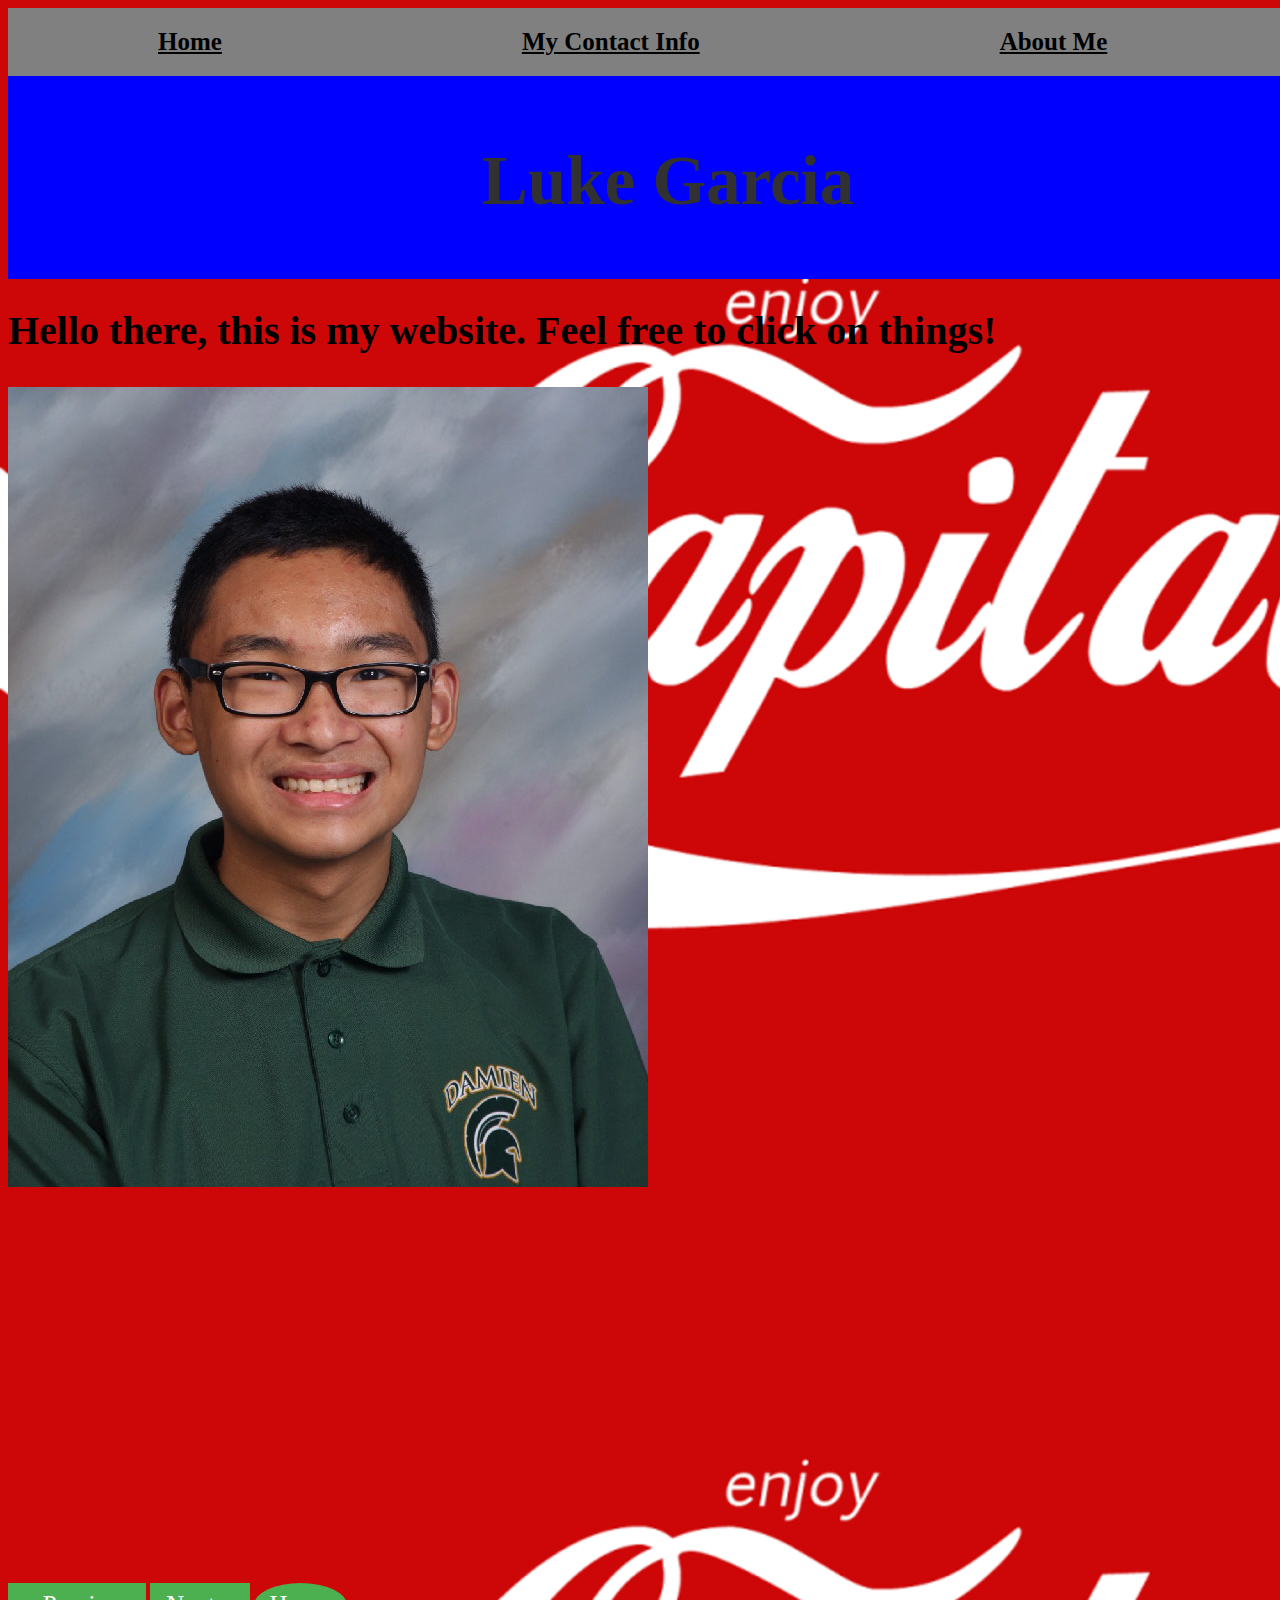
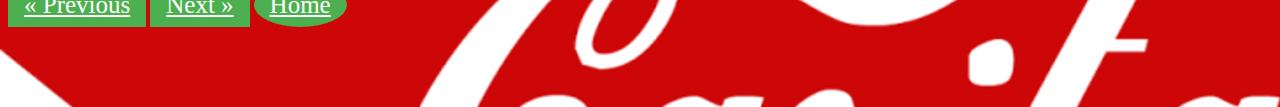
<file: index.html>
<html>

<body>



 <head>
 
 <link rel="stylesheet" href="mysheet.css">
 
 <title> Some Loser's Website </title>
 </head>
 
 </body>
 

  
 <body>
<div class="topnav">

<a href="mysite.html">Home</a>
<a href="mycontactinfo.html">My Contact Info</a>
<a href="aboutme.html">About Me</a>
<a href="portfolio.html">Portfolio</a>
</div>
 
 <div class="textchange">
 
 <h1> Luke Garcia </h1>
 

 
 </div>
 
 <br> <br> <br> <br> <br> <br> <br> <br>  <br> <br> <br>
 
 <h2> Hello there, this is my website. Feel free to click on things! </h2>

 <div class"self"> 

 <img src= "Luke.JPG">
 </div>
 
 </body>


<body>

<div>

 <br> <br> <br> <br> <br> <br> <br> <br>  <br> <br> <br> <br> <br> <br> <br> <br> <br> <br> <br>  <br> <br> <br>
 
 <a href="portfolio.html" class="previous">&laquo; Previous</a>
<a href="mycontactinfo.html" class="next">Next &raquo;</a>

<a href="mysite.html" class="next round"> Home</a>

 </div>
 <br><br><br><br>
 </body>
 
 </html>
</file>
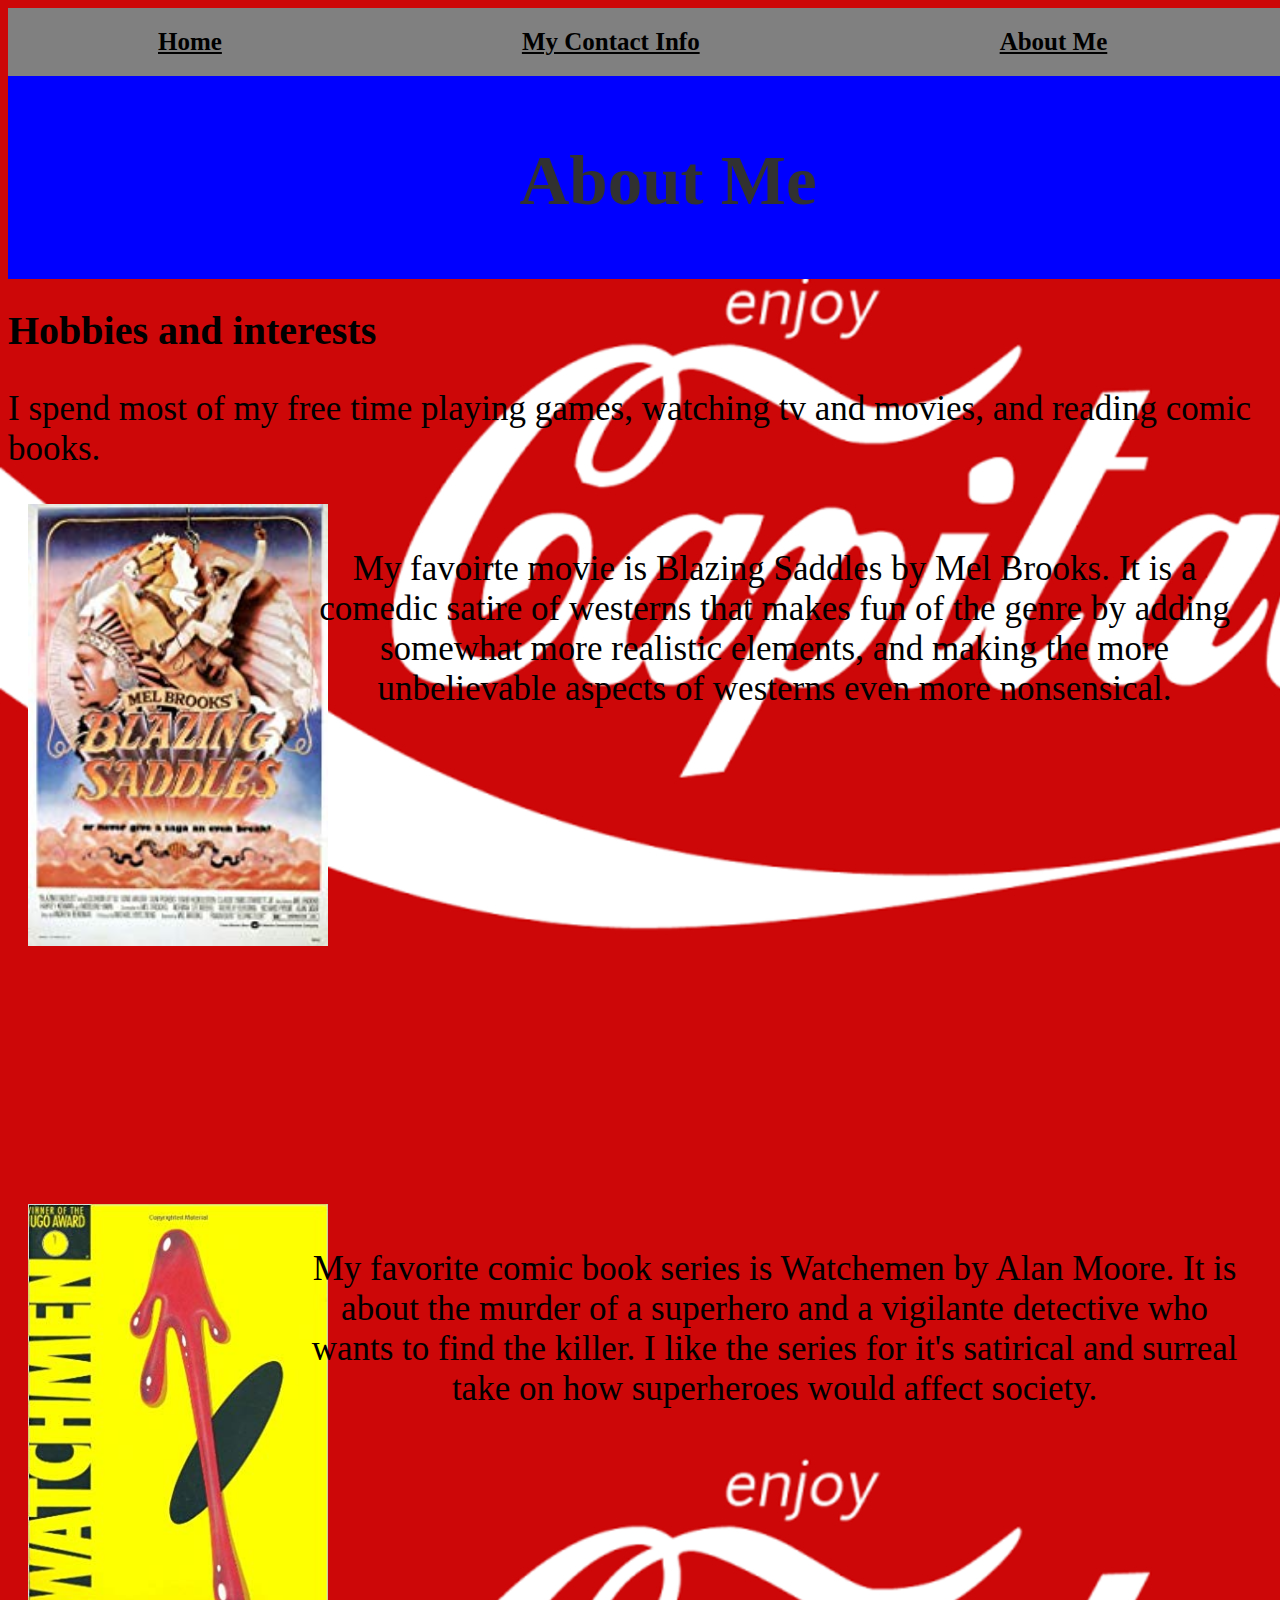
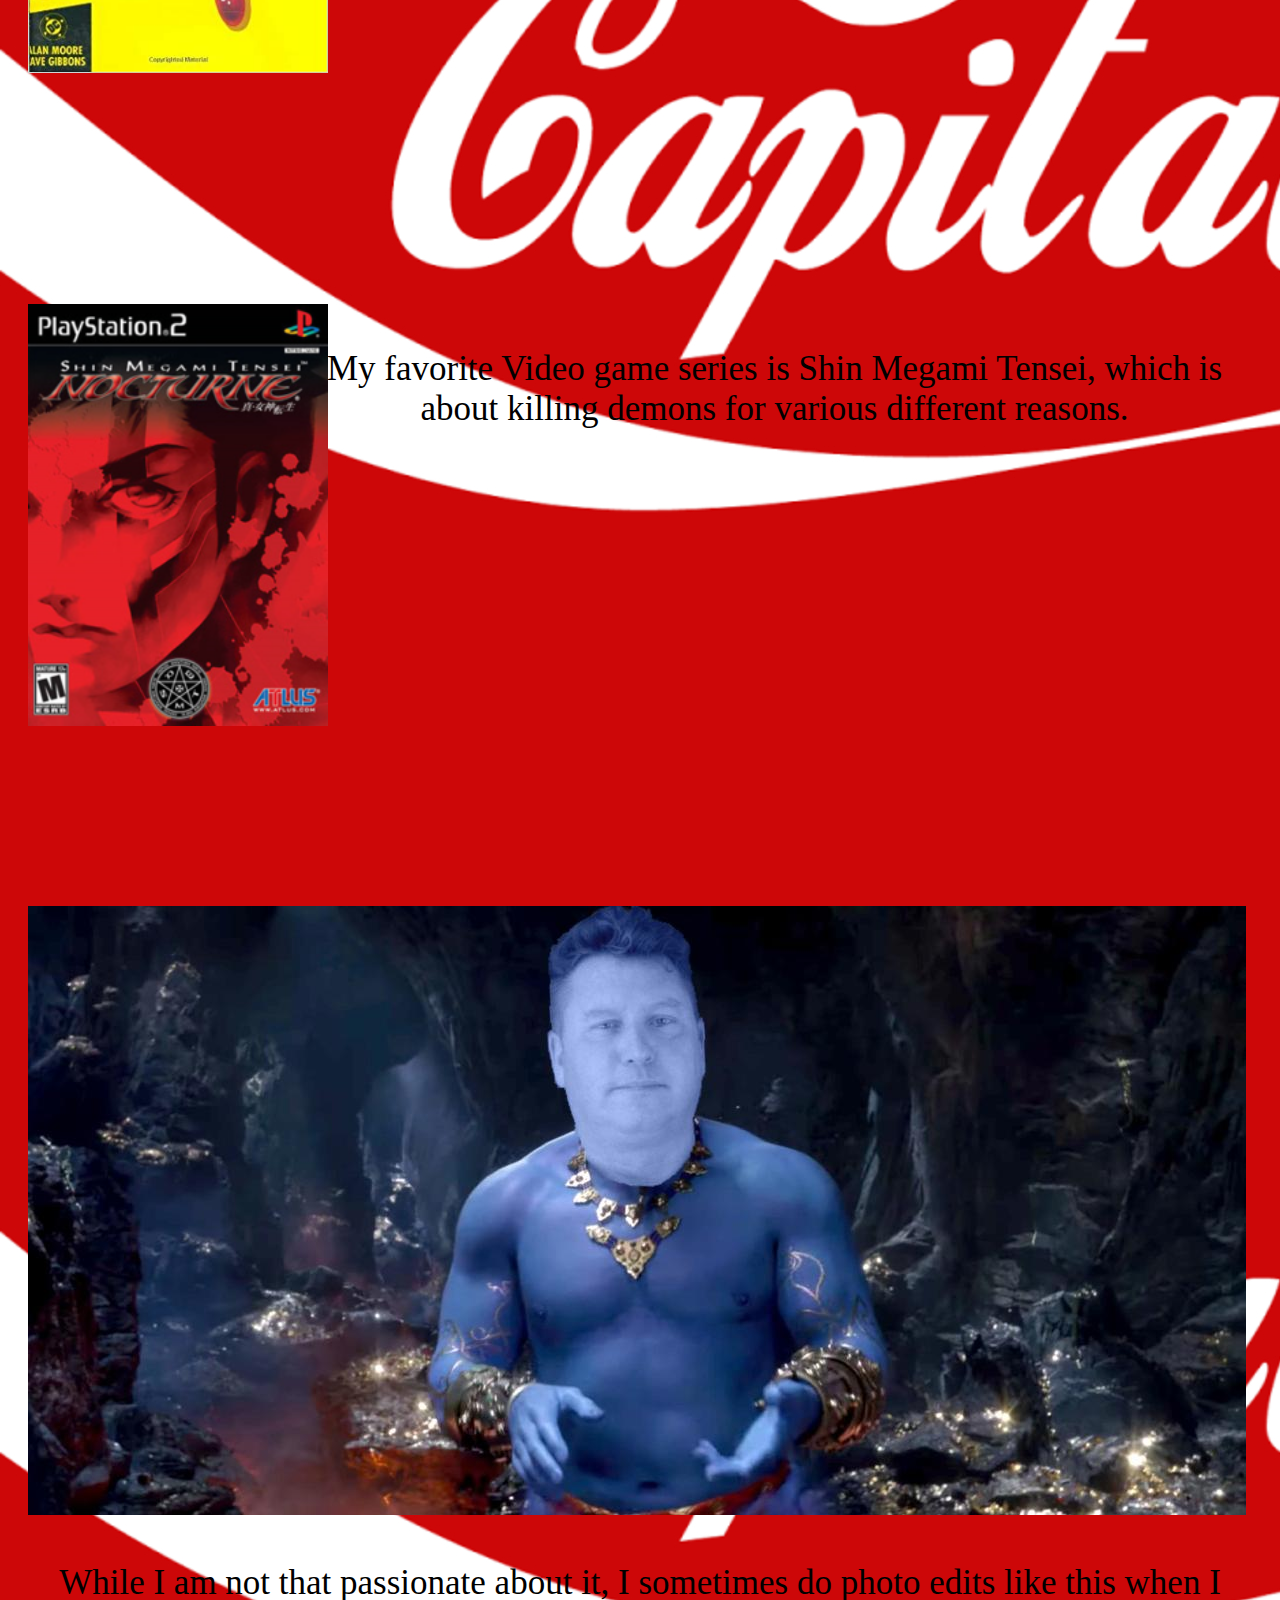
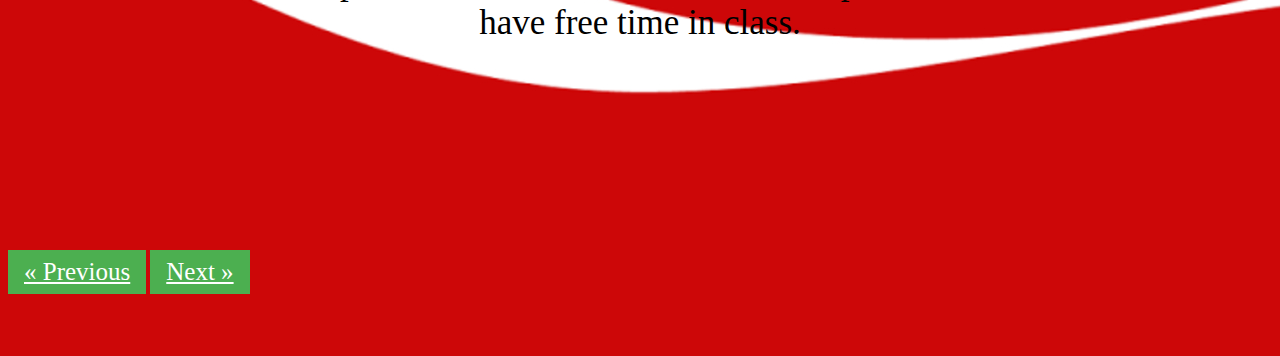
<file: aboutme.html>
<html>

<body>

 <head>
 
 <link rel="stylesheet" href="mysheet.css">
 
 <title> Some Loser's Website </title>
 </head>
 
 </body>
 
  <body bgcolor="#df0000">

 <body>
<div class="topnav">

<a href="mysite.html">Home</a>
<a href="mycontactinfo.html">My Contact Info</a>
<a href="aboutme.html">About Me</a>
<a href="portfolio.html">Portfolio</a>
</div>
 
 </body>
 
 
 
 <body>
 
 <div class="textchange">
 
 <h1>About Me</h1>
 
 
 </div>
 </body>
 
 
 
 
 
 
 <body>
 
 <br> <br> <br> <br><br><br><br><br><br><br> <br>

<h2>Hobbies and interests</h2>
<p class="">
I spend most of my free time playing games, watching tv and movies, and reading comic books.</p>

<div class="poster">
	<img src="blaze.jpg" width=300px />
	</div>
	<div class="container">  
	
	<p>  My favoirte movie is Blazing Saddles by Mel Brooks. It is a comedic satire of westerns that makes fun of the genre by adding somewhat more realistic elements, and making the more unbelievable aspects of westerns even more nonsensical. </p>
	</div>
	<br><br><br><br><br><br><br><br><br><br><br><br><br><br><br><br><br><br><br><br><br><br><br><br><br>
	
	
	
	
	
	<div class="poster">
	<img src="watchmen.jpg" width=300px />
	</div>
	<div class="container">  
	
<p> My favorite comic book series is Watchemen by Alan Moore. It is about the murder of a superhero and a vigilante detective who wants to find the killer. I like the series for it's satirical and surreal take on how superheroes would affect society.</p>		
	</div>
	<br><br><br><br><br><br><br><br><br><br><br><br><br><br><br><br><br><br><br><br><br><br><br><br><br>
	
	
	
	
	
	<div class="poster">
	<img src="nocturne.png" width=300px />
	</div>
	<div class="container">  
	
<p> My favorite Video game series is Shin Megami Tensei, which is about killing demons for various different reasons. </p>
	</div>
	<br><br><br><br><br><br><br><br><br><br><br><br><br><br><br><br><br><br><br><br><br><br><br><br>
	
	
	<div class="poster">
	<img src="genie.jpg" width=1218px />
	</div>
	<div class="container">  
	
	
	<br><br><br><br><br><br><br><br><br><br><br><br><br><br><br><br><br><br><br><br><br><br><br><br><br><br><br><br><br><br><br><br><br><br>
<p> While I am not that passionate about it, I sometimes do photo edits like this when I have free time in class. </p>
	</div>

<br><br><br><br><br><br><br><br><br>	

</body>

<body>

<div>

 
 <a href="mycontactinfo.html" class="previous">&laquo; Previous</a>
<a href="portfolio.html" class="next">Next &raquo;</a>
<br><br><br><br>
 </div>
 
 </body>
 
 </html>
</file>
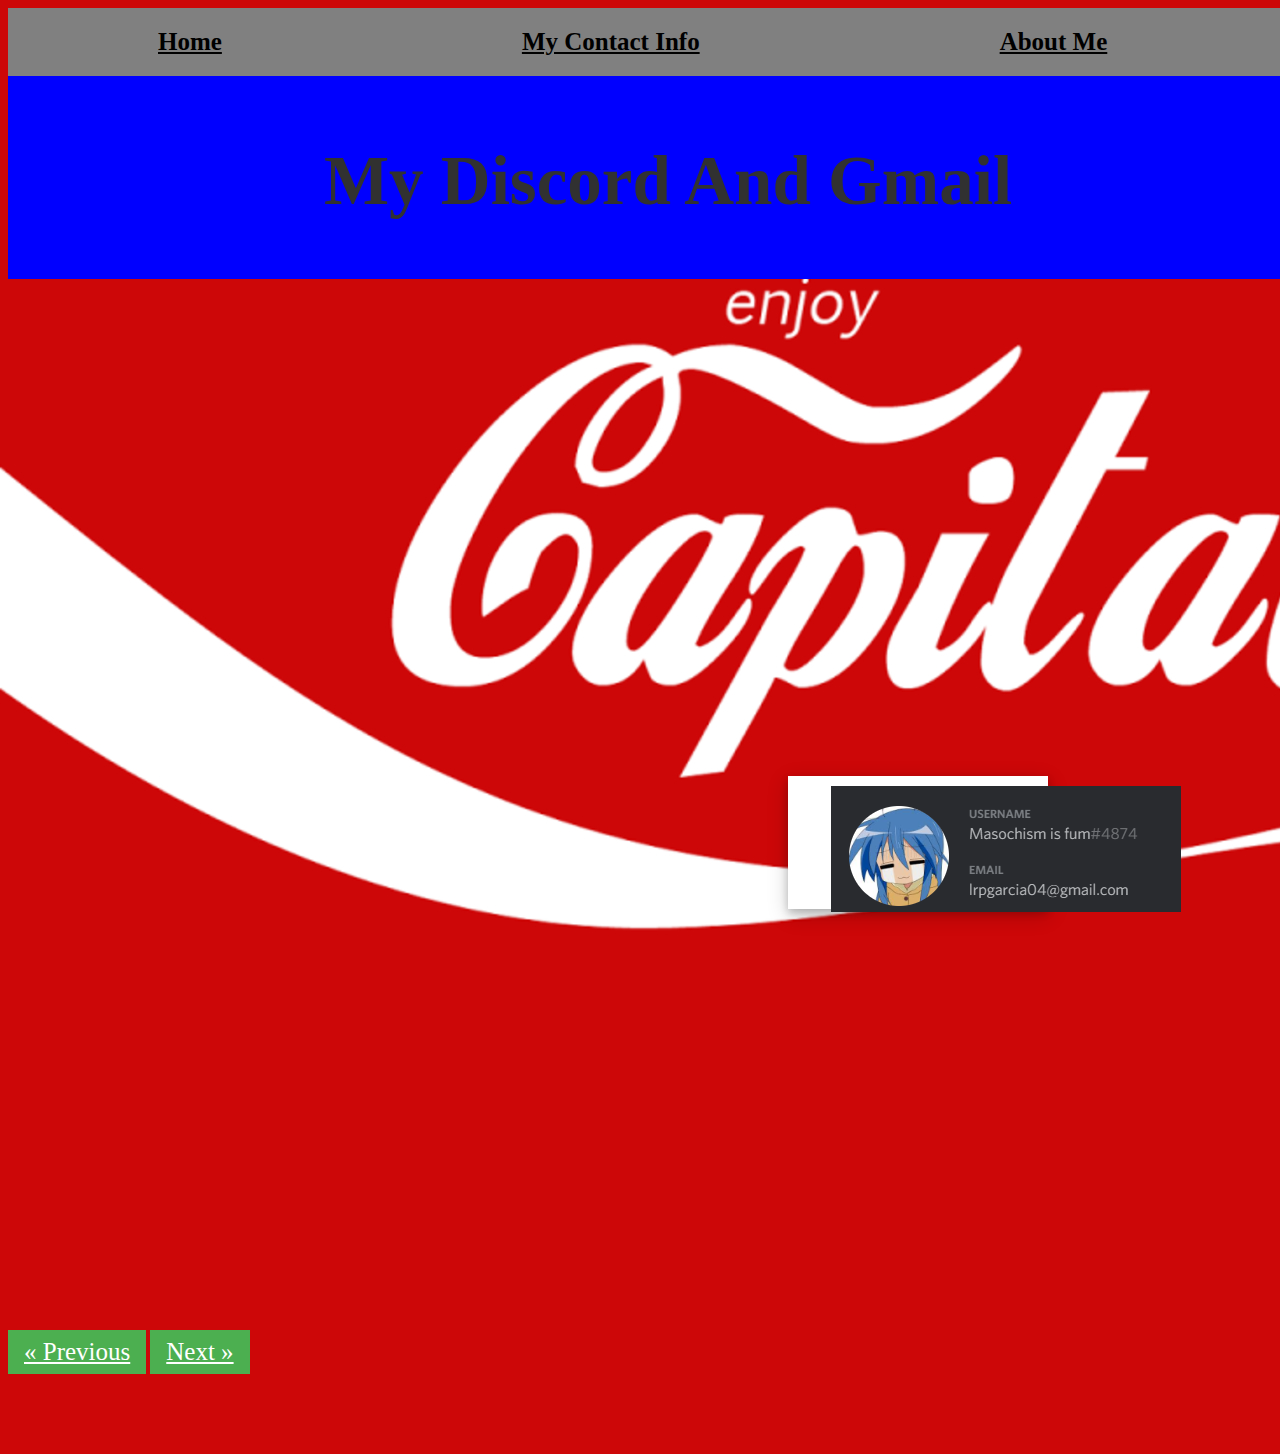
<file: mycontactinfo.html>
<html>




<body>

 <head>
 
 <link rel="stylesheet" href="mysheet.css">
 
 <title> Some Loser's Website </title>
 </head>
 
 </body>
 
 
    <body bgcolor="#df0000">
  <body>
<div class="topnav">

<a href="mysite.html">Home</a>
<a href="mycontactinfo.html">My Contact Info</a>
<a href="aboutme.html">About Me</a>
<a href="portfolio.html">Portfolio</a>

</div>
 
 </body>
 
 
 <body>
 
 
 <div class="textchange">
 
 <h1> My Discord And Gmail </h1>
 
  </div>
  
<div class="pic">

	
	<img src="discord.png"/>

</div>

</body>
 
 <body>

<div>

 <br> <br> <br> <br> <br> <br> <br> <br>  <br> <br> <br> <br> <br> <br> <br> <br> <br> <br> <br>  <br> <br> <br>
 
 <a href="mysite.html" class="previous">&laquo; Previous</a>
<a href="aboutme.html" class="next">Next &raquo;</a>

 </div>
 <br><br><br><br>
 </body>
 
 </html>
</file>
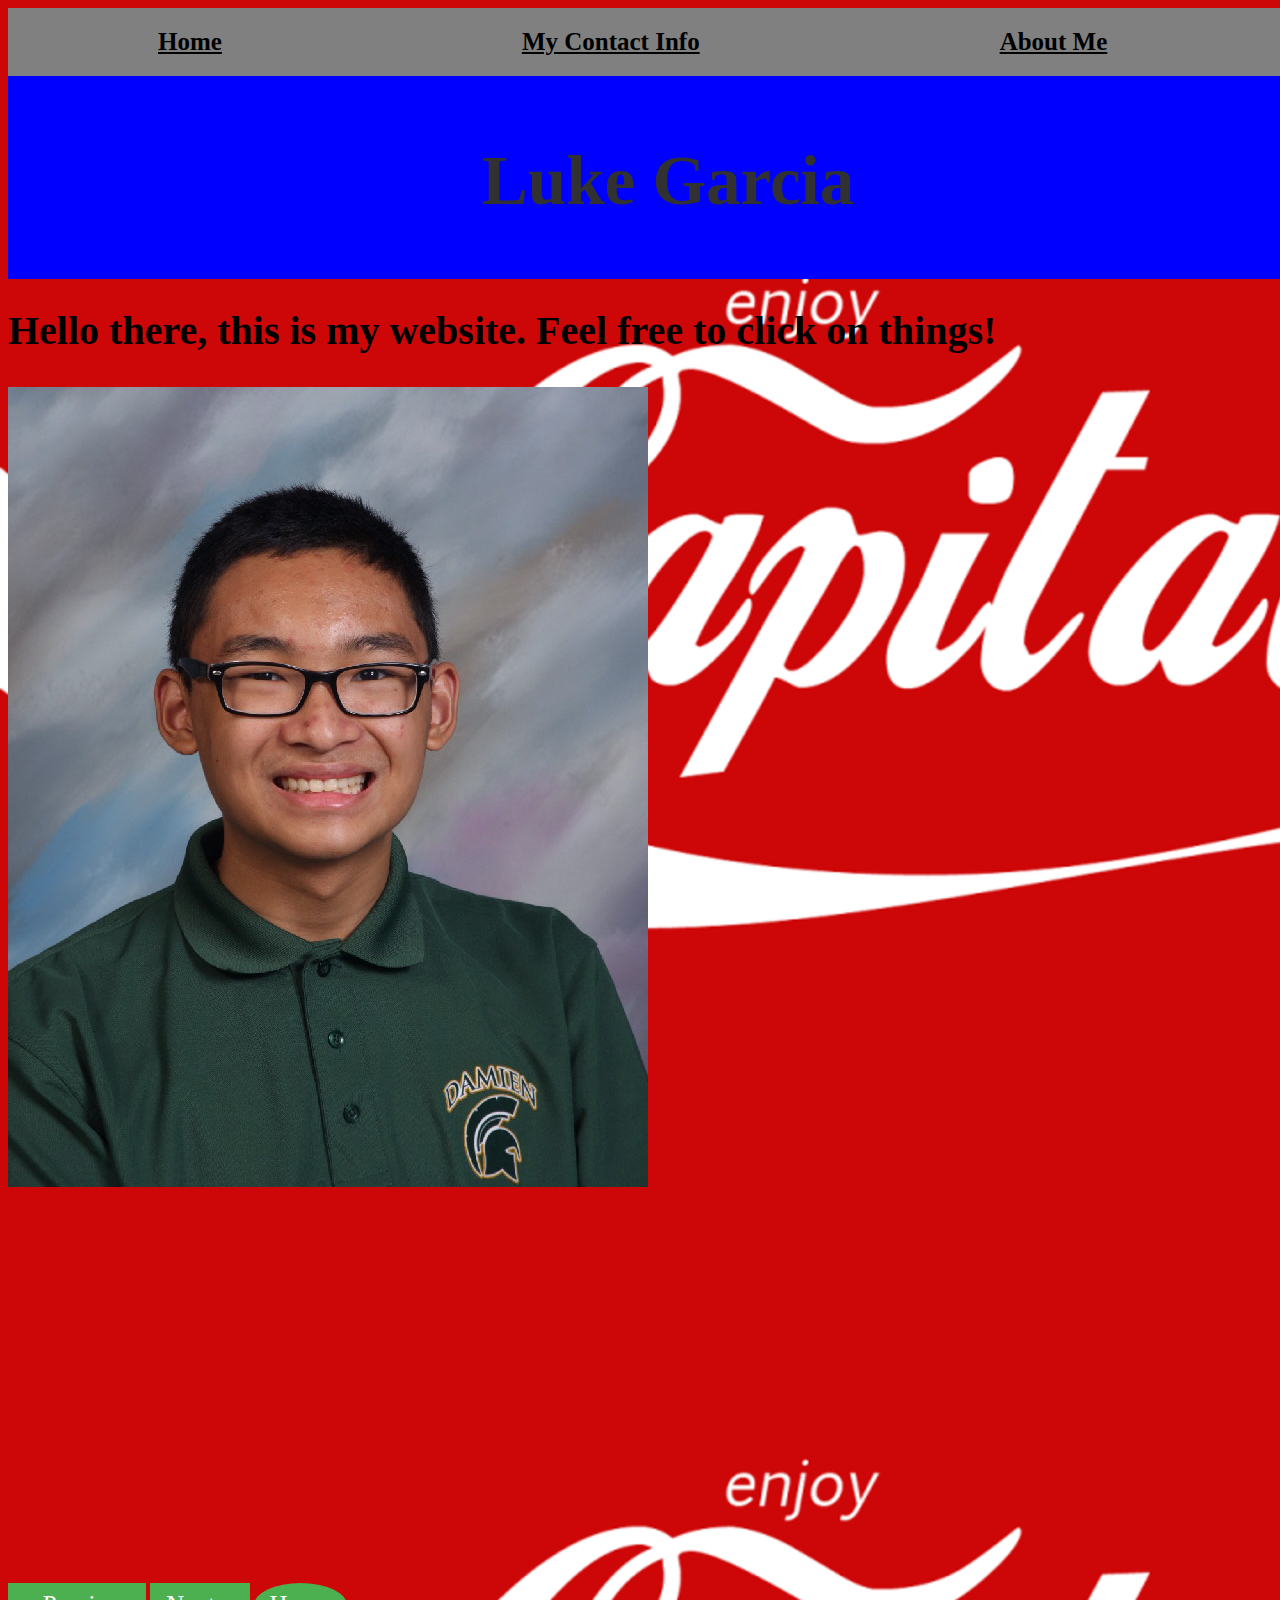
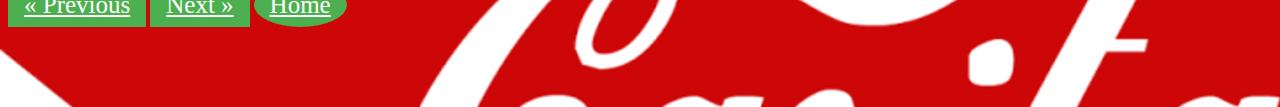
<file: mysite.html>
<html>

<body>



 <head>
 
 <link rel="stylesheet" href="mysheet.css">
 
 <title> Some Loser's Website </title>
 </head>
 
 </body>
 

  
 <body>
<div class="topnav">

<a href="mysite.html">Home</a>
<a href="mycontactinfo.html">My Contact Info</a>
<a href="aboutme.html">About Me</a>
<a href="portfolio.html">Portfolio</a>
</div>
 
 <div class="textchange">
 
 <h1> Luke Garcia </h1>
 

 
 </div>
 
 <br> <br> <br> <br> <br> <br> <br> <br>  <br> <br> <br>
 
 <h2> Hello there, this is my website. Feel free to click on things! </h2>

 <div class"self"> 

 <img src= "Luke.JPG">
 </div>
 
 </body>


<body>

<div>

 <br> <br> <br> <br> <br> <br> <br> <br>  <br> <br> <br> <br> <br> <br> <br> <br> <br> <br> <br>  <br> <br> <br>
 
 <a href="portfolio.html" class="previous">&laquo; Previous</a>
<a href="mycontactinfo.html" class="next">Next &raquo;</a>

<a href="mysite.html" class="next round"> Home</a>

 </div>
 <br><br><br><br>
 </body>
 
 </html>
</file>
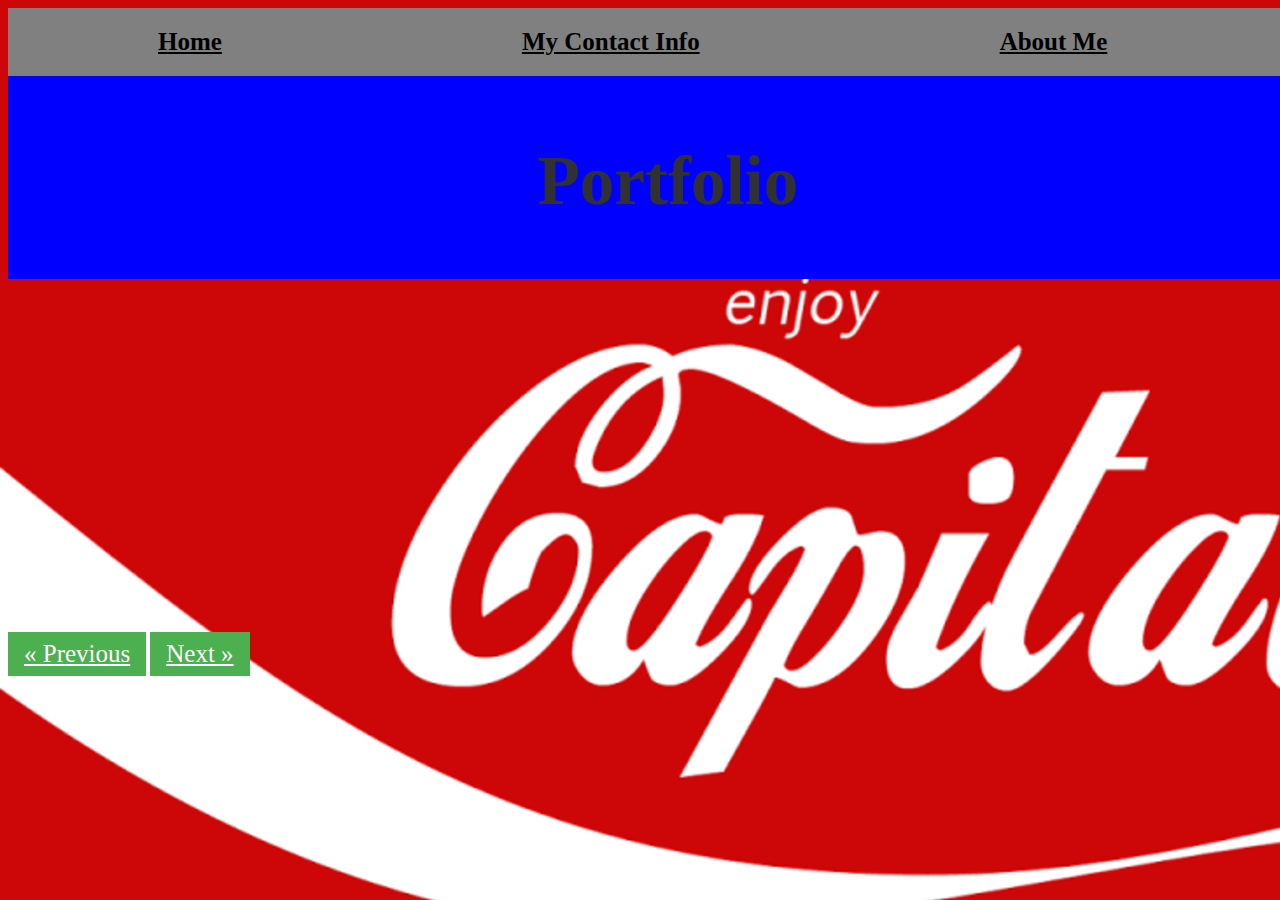
<file: portfolio.html>
<html>

<body>

 <head>
 
 <link rel="stylesheet" href="mysheet.css">
 
 <title> Some Loser's Website </title>
 </head>
 
 </body>
 
  <body bgcolor="#df0000">

 <body>
<div class="topnav">

<a href="mysite.html">Home</a>
<a href="mycontactinfo.html">My Contact Info</a>
<a href="aboutme.html">About Me</a>
<a href="portfolio.html">Portfolio</a>
</div>
 
 </body>
 
 
 
 <body>
 
 <div class="textchange">
 
 <h1>Portfolio</h1>
 
 
 </div>
 </body>
 
 <body>
<h2> Mr McElrea told me I could be anything that I wanted so I decided to be on the challenger crew! </h2>
<div>

 <br> <br> <br> <br> <br> <br> <br> <br>  <br> <br> <br> <br> <br> <br> <br> <br> <br> <br> <br>  <br> <br> <br>
 
 <a href="aboutme.html" class="previous">&laquo; Previous</a>
<a href="mysite.html" class="next">Next &raquo;</a>
<br><br><br><br>
 </div>
 
 </body>
 
</html>
</file>
<file: mysheet.css>
.header {
	background-color: #afafaf;
	color: #000000;
	text-align: center;
	padding: 22px;
}

body {
	background-image: url("capitalism.jpg");
	background-repeat: auto;
}

p {font-size: 35px;
}

h2 {
	font-size: 40px;
}	

a {
	font-size: 25px;
	text-decoration: underline;
}	

h1 {
	font-size: 69px;
}

.topnav {
	overflow: hidden;
	background-color: #808080;
	width: 2100%

}

.topnav a {
	float: left;
	display: block;
	color: #000000;
	text-decoration: underline;
	text-align: center;
	padding: 20px 150px;
	font-weight: bold;
}


.topnav a:hover {
	bcc-removed:dddddd;
	color: #ff0000;
	background-color: #ffffff
}

div.pic {
	width: 20.6%;
	background-color: #FFFFFF;
	height: 15%;
	box-shadow: 0 4px 8px 0 rgba(0,0,0,0.2), 0 6px 20px 0 rgba(0,0,0,0.19);
	margin-bottom: 25px;
	margin-right:10px;
	margin-left: 780px;
	margin-top: 0px;
	float: middle;
	float; center;
}

div.pic img {
	display: block;
	margin-left: 43px;
	margin-right: 20px;
	margin-top: 700px;

}

div.container {
	text-align: center;
	padding: 50px 10px;
}

.textchange {
      
      font-family: futura;
    
      background-color: #0000ff;
      width:100%;
      height: 18.1%;
      margin: 0 auto;
      text-align: center;
      
      color:#313131;
      font-size: 105px;
      font-weight: bold;
      position: absolute;
      -webkit-animation:colorchange 20s infinite alternate;
      padding: 20px;
      
    }

    @-webkit-keyframes colorchange {
      0% {
        
        color: blue;
      }
      
      10% {
        
        color: #8e44ad;
      }
      
      20% {
        
        color: #1abc9c;
      }
      
      30% {
        
        color: #d35400;
      }
      
      40% {
        
        color: blue;
      }
      
      50% {
        
        color: #34495e;
      }
      
      60% {
        
        color: blue;
      }
      
      70% {
        
        color: #2980b9;
      }
      80% {
     
        color: #f1c40f;
      }
      
      90% {
     
        color: #2980b9;
      }
      
      100% {
        
        color: pink;
      }
    }	
	
div.poster {
	width: 20.5%;
	

	margin-bottom: 25px;
	margin-right: 10px;
	margin-left: 20px;
	float: left;
}

div.poster img {
	display: background;
	margin-left: auto;
	margin-right: auto;
}

div.container {
	text-align: center;
	padding: 10px 20px;
}



a {
  display: inline-block;
  padding: 8px 16px;
}

a:hover {
  background-color: #ddd;
  color: black;
}

.previous {
  background-color: #4CAF50;
  color: white;
}

.next {
  background-color: #4CAF50;
  color: white;
}

.round {
  border-radius: 50%;
}
</file>
